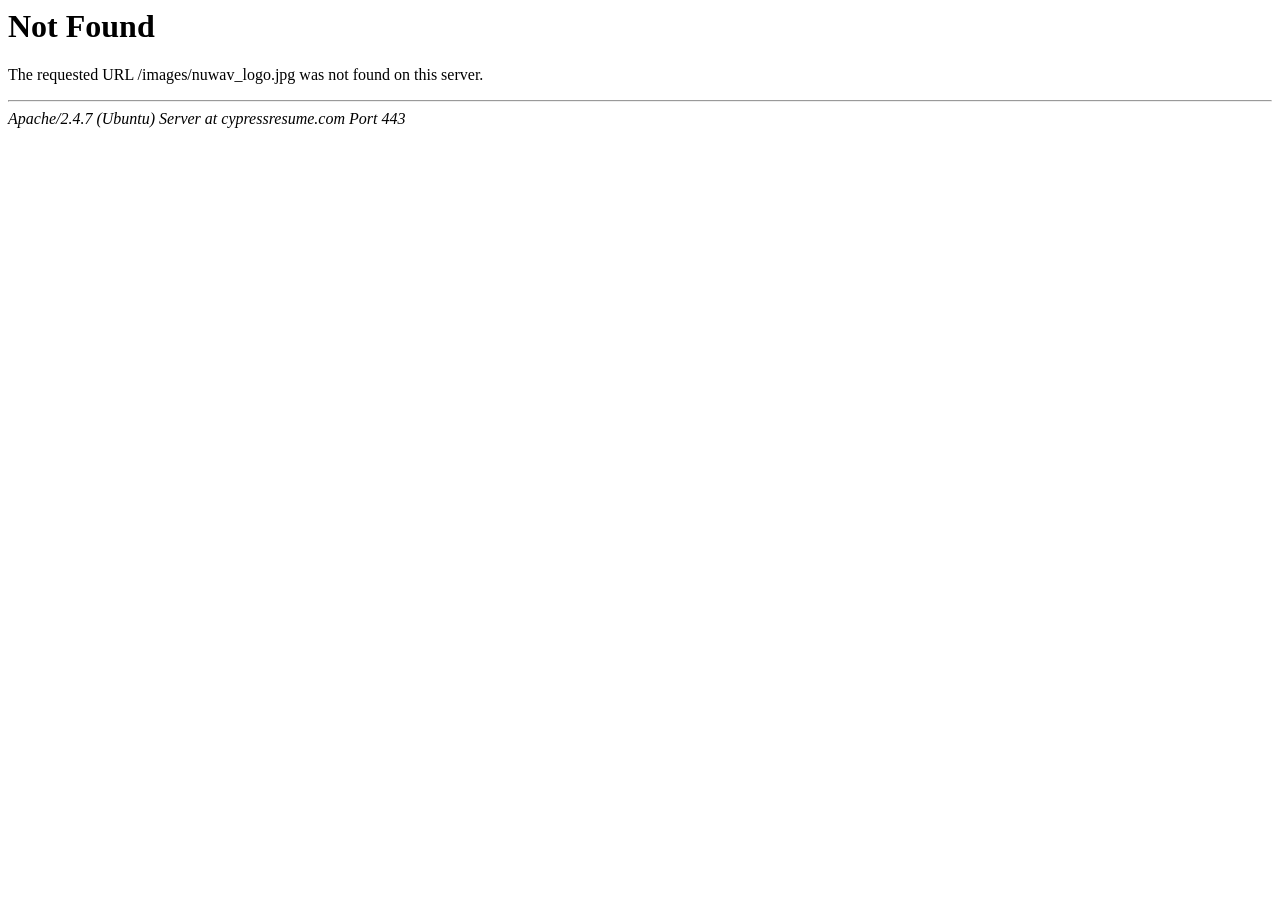
<file: images/nuwav_logo.html>
<!DOCTYPE HTML PUBLIC "-//IETF//DTD HTML 2.0//EN">
<html><head>
<title>404 Not Found</title>
</head><body>
<h1>Not Found</h1>
<p>The requested URL /images/nuwav_logo.jpg was not found on this server.</p>
<hr>
<address>Apache/2.4.7 (Ubuntu) Server at cypressresume.com Port 443</address>
</body></html>
</file>
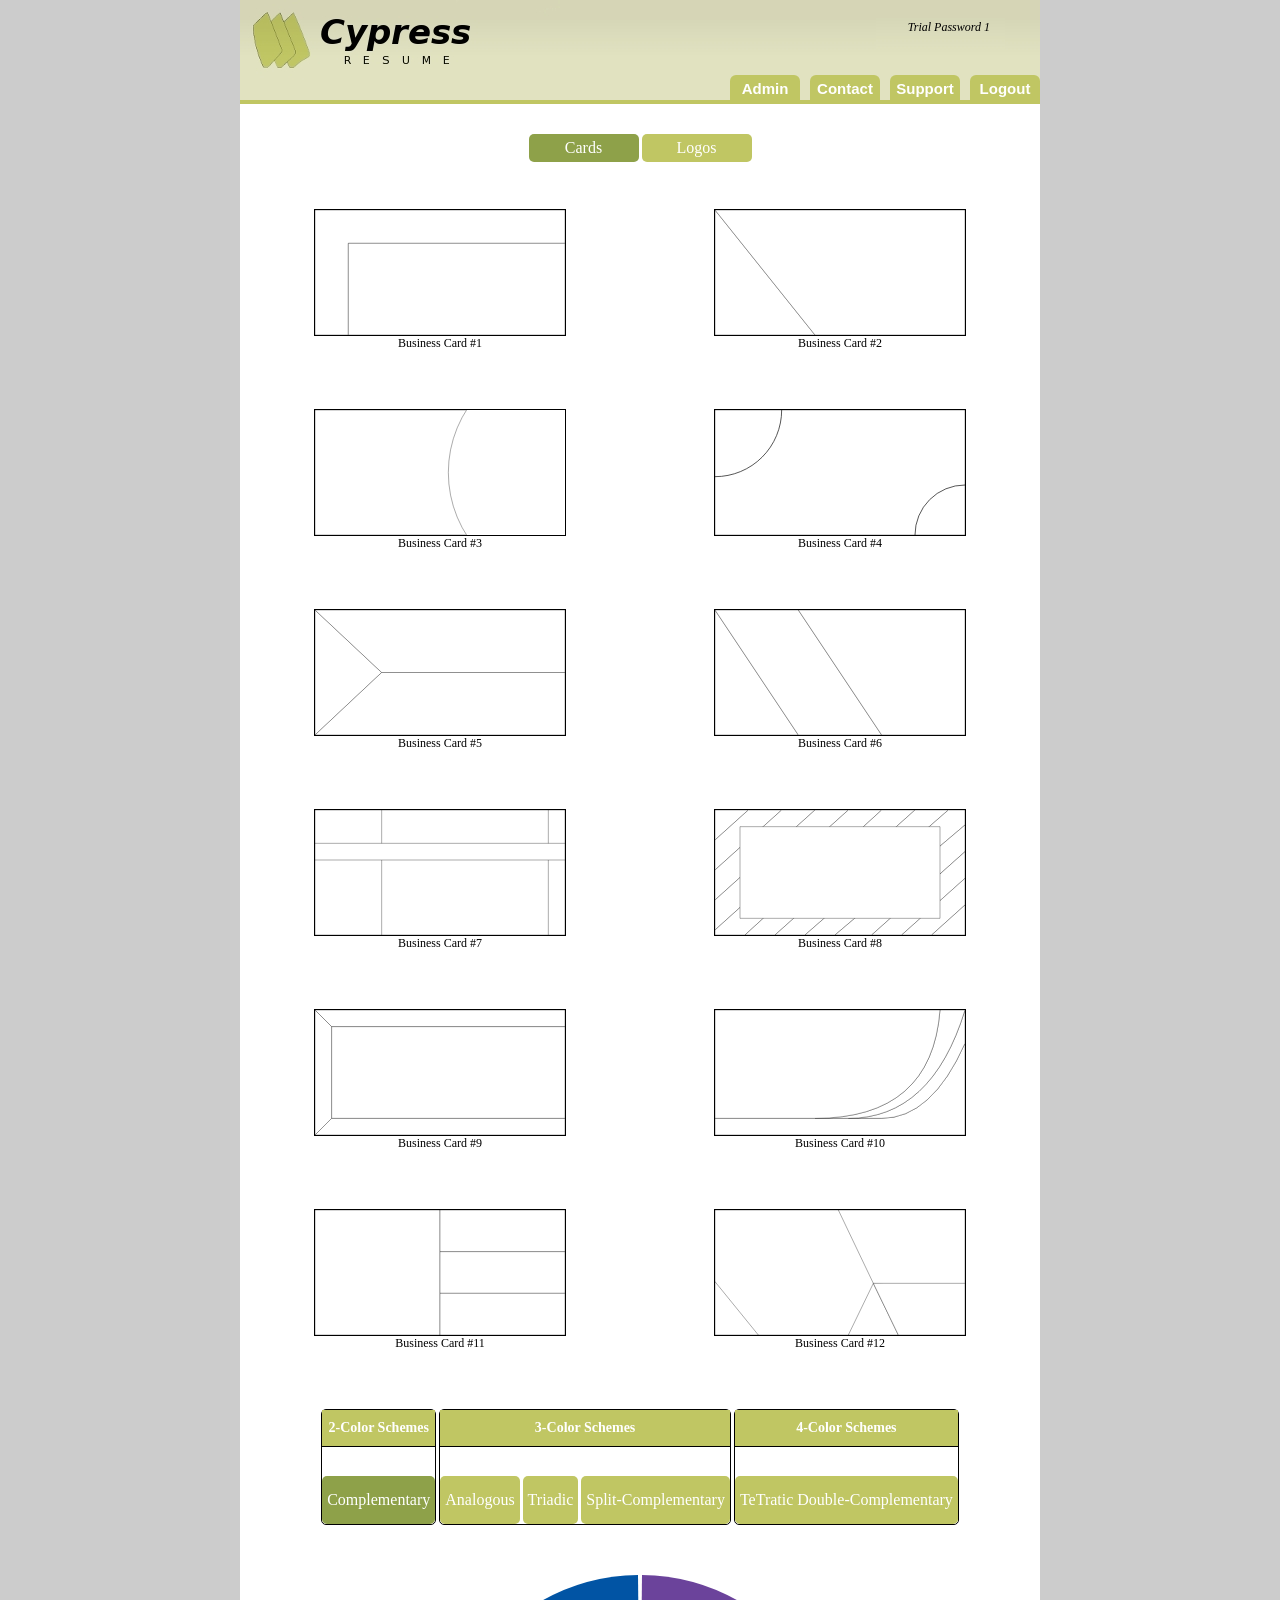
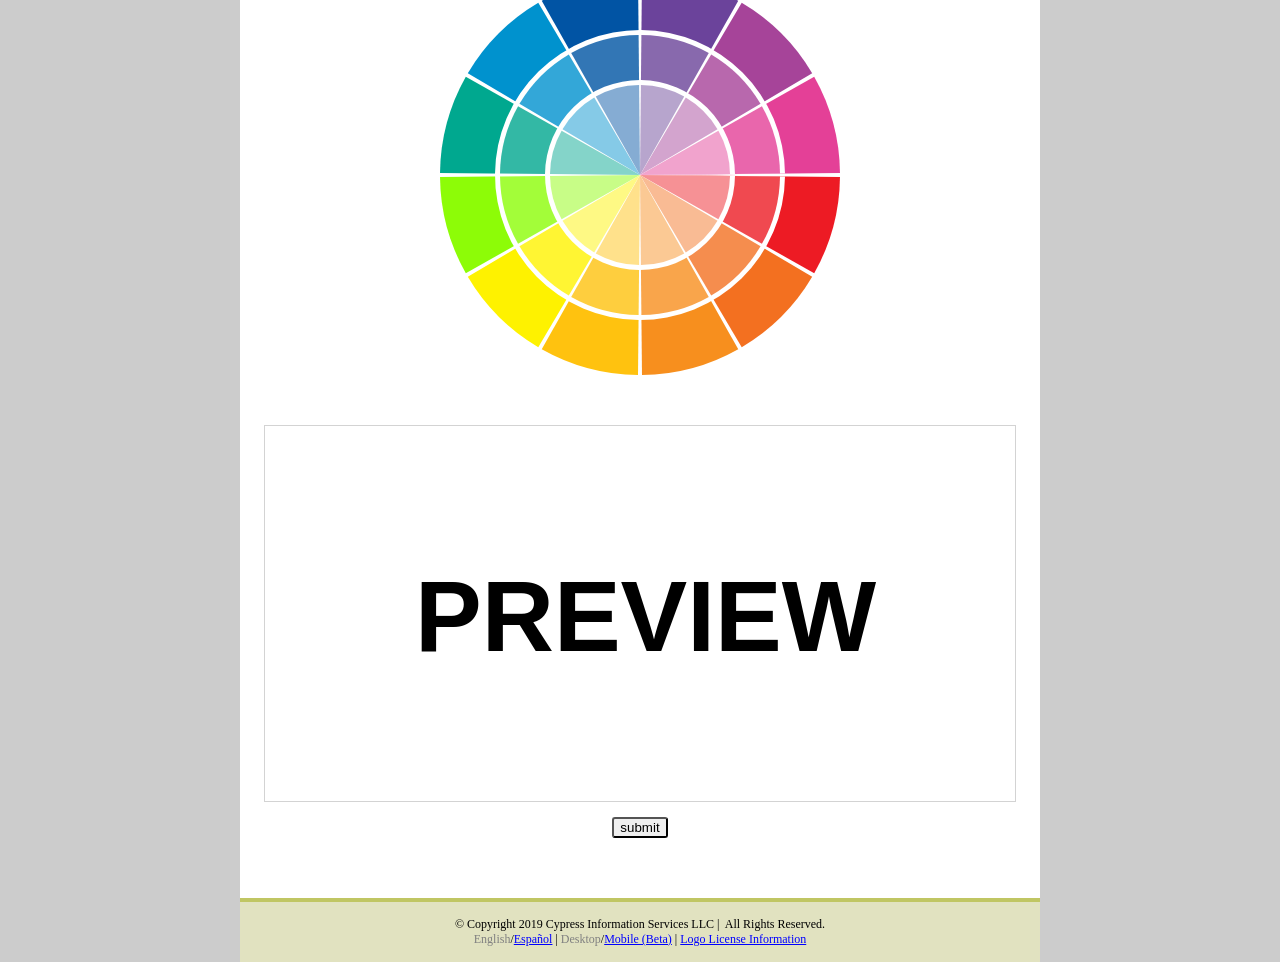
<file: login/businesscard.html>
<!DOCTYPE html PUBLIC "-//W3C//DTD HTML 4.01 Transitional//EN" "http://www.w3.org/TR/html4/loose.dtd">
<html><head>
<meta http-equiv="content-type" content="text/html; charset=windows-1252">
	<title>Cypress Resume -Trial Password 1</title>
	<meta http-equiv="X-UA-Compatible" content="IE=8">
	<link rel="shortcut icon" href="https://cypressresume.com/images/favicon.ico">	
	<link href="Cypress%20Resume%20-Trial%20Password%201_files/style.css" rel="stylesheet" type="text/css">	
	<link rel="stylesheet" type="text/css" href="Cypress%20Resume%20-Trial%20Password%201_files/stickytooltip.css">
	<link href="Cypress%20Resume%20-Trial%20Password%201_files/css.css" rel="stylesheet" type="text/css">	

	<script async="" src="Cypress%20Resume%20-Trial%20Password%201_files/analytics.js"></script><script type="text/javascript" src="Cypress%20Resume%20-Trial%20Password%201_files/jquery_002.js"></script>	
	<script type="text/javascript" src="Cypress%20Resume%20-Trial%20Password%201_files/jquery_004.js"></script>		
	<script type="text/javascript" src="Cypress%20Resume%20-Trial%20Password%201_files/animatedcollapse.js"></script>		
	<script type="text/javascript" src="Cypress%20Resume%20-Trial%20Password%201_files/animatedcollapseaddDiv.js"></script>		
	<script type="text/javascript" src="Cypress%20Resume%20-Trial%20Password%201_files/jquery_003.js"></script>		
	<script type="text/javascript" src="Cypress%20Resume%20-Trial%20Password%201_files/jquery.js"></script>		
	<script type="text/javascript" src="Cypress%20Resume%20-Trial%20Password%201_files/jscolor.js"></script>
	<script type="text/javascript" src="Cypress%20Resume%20-Trial%20Password%201_files/stickytooltip.js"></script>

	
		

	<script type="text/javascript">
		var prompt_run_once = '';
		
		$( window ).load(function() {
			
			prompt_run_once = localStorage.getItem("prompt_run_once");
			
			if (prompt_run_once == null) {
				
				var elem = document.getElementById("mobile_prompt");
				var theCSSprop = window.getComputedStyle(elem, null).getPropertyValue("display");
				
				if (theCSSprop == 'block') {
					
					$.blockUI({ 
					
						message: '<div style="text-align: center; display:block;justify-content:center; font-size: 1.4em;"><h1 style="font-family: Helvetica, Sans-serif;">It looks like you&#39;re using a mobile device</h1><br><br><a href="javascript:void(0);" onClick="document.forms.select_mode_mobile.submit();"  title="Mobile/touch version" class="document_manager_menu_button" style="width: 35%; font-size: 1.5em;"><span style="position:relative; bottom: 13px;">Use Mobile Website</span></a><br><br><div style=""><a href="javascript:void(0);" onClick="$.unblockUI();" title="Desktop version" class="document_manager_menu_button" style="width: 35%; font-size: 1.5em;"><span style="position:relative; bottom: 13px;">Use Desktop Website</span></a></div><br><br>',
						
						css: { 
							top: '0%',
							left: '0%',
							width: '100%',
							height: '100%',
							border: 'none'
						} 
							
					});  
					
				} 
			}
			
			localStorage.setItem("prompt_run_once", "1");	
								
		});	
	
	
	</script>	

	<script type="text/javascript">	
		$(document).ready(function(){
			setTimeout("MainFormBounceDirector()", 80);
		});		
		$(document).ready(function(){
			setTimeout("DoTheCheck()", 10);
		});
	$(document).ready(function(){
	setTimeout("CoverletterFormDirector()", 60);
	});
	$(document).ready(function(){
	setTimeout("SpecificStatmentCount()", 65);
	});
	$(document).ready(function(){
	setTimeout("MinMaxStatements()", 65);
	});
	$(document).ready(function(){
	setTimeout("MinMaxDivStatements()", 65);
	});
	$(document).ready(function(){
	setTimeout("MinMaxAbilities()", 65);
	});	
	$(document).ready(function(){
	setTimeout("MinMaxTech()", 65);
	});		
	$(document).ready(function(){
	setTimeout("TechStatmentCount()", 70);
	});
	$(document).ready(function(){
	setTimeout("AbilityStatmentCount()", 72);
	});		
	$(document).ready(function(){
	animatedcollapse.hide('hidejobs');
	});		
	$(document).ready(function(){
	animatedcollapse.hide('hidecollege');
	});	
	$(document).ready(function(){
	animatedcollapse.hide('additionalsections');
	});	
																		
	
	     function PleaseWait(Input) {
		  
			if (Input == 1) {
				$.blockUI({ message: '<h1><img src="/images/loading.gif" /> Proceeding to Step 2...</h1>' });
			} else if (Input == 2){
				$.blockUI({ message: '<h1><img src="/images/loading.gif" /> Proceeding to Step 3...</h1>' });
			} else if (Input == 3){
				$.blockUI({ message: '<h1><img src="/images/loading.gif" /> Creating Your Resume...</h1>' });
			} else if (Input == 4){
				$.blockUI({ message: '<h1><img src="/images/loading.gif" /> Creating Your References Sheet...</h1>' });
			} else if (Input == 5){
				$.blockUI({ message: '<h1><img src="/images/loading.gif" /> Searching...</h1>' });
			} else if (Input == 6){
				$.blockUI({ message: '<h1><img src="/images/loading.gif" /> Going Back to Step 1...</h1>' });	
			} else if (Input == 7){
				$.blockUI({ message: '<h1><img src="/images/loading.gif" /> Going Back to Step 2...</h1>' });	
			} else if (Input == 8){
				$.blockUI({ message: '<h1><img src="/images/loading.gif" /> Going Back to Step 3...</h1>' });	
			} else if (Input == 9){
				$.blockUI({ message: '<h1><img src="/images/loading.gif" /> Going to Home Page...</h1>' });
			} else if (Input == 10){
				$.blockUI({ message: '<h1><img src="/images/loading.gif" /> Going to Document Manager...</h1>' });
			} else if (Input == 11){
				$.blockUI({ message: '<h1><img src="/images/loading.gif" /> Clearing Form...</h1>' });
			} else if (Input == 12){
				$.blockUI({ message: '<h1><img src="/images/loading.gif" /> Creating Your Cover Letter...</h1>' });			
			} else {
				$.blockUI({ message: '<h1><img src="/images/loading.gif" /> Loading...</h1>' });
			}

			

			

			
			


        }
		
		function Popup(url) {
			
			newwindow=window.open(url);
			if (window.focus) {newwindow.focus()}
			return false;

		}
	</script>	
</head>	
	
						
		<body style="padding: 0; margin:0px;" align="center" vlink="black" link="black" bgcolor="#cccccc" alink="black"
		onload="document.querySelector('#button_templates > input').checked = true;
				swapSpace('cards'); markSelectedSwapButton('button_templates');
				document.querySelector('#colorSchemesLabel1 > input').checked = true;
				markSelectedColorScheme('colorSchemesLabel1');">
		
		<!--[if IE 6]>
		<script type="text/javascript">
		alert('Internet Explorer version 6 is not supported, please update your browser. =/');
		</script>
		<![endif]-->

			<div align="center">
			
				<div class="header" id="banner" style="background-image: url('banner.jpg'); width: 800px; height:100px; position:relative; margin-top: 0;" align="right">
				
						<meta name="viewport" content="width=device-width,initial-scale=1.0">
						<div id="institutionname" style="position:relative; right: 50px; top: 20px;"><i><span class="menutext">Trial Password 1</span></i></div>
							
							<style type="text/css">							
								#AdminButton:hover img {box-shadow: 0px -2px 12px #888;}
								#ContactButton:hover img {box-shadow: 0px -2px 12px #888;}
								#AboutButton:hover img {box-shadow: 0px -2px 12px #888;}
								#SupportButton:hover img {box-shadow: 0px -2px 12px #888;}
								#LogoutButton:hover img {box-shadow: 0px -2px 12px #888;}
								
								.parent_cards {
									position: relative;
									top: 0;
									left: 0;
								}
								
								.parent_logos {
									position: relative;
									top: 0;
									left: 0;
									display: none;
								}
								
								
								
								
								.bufferbar{
									height:30px;
								}
								
								#colorSchemes input[type="radio"] {
									opacity: 0;
									position: fixed;
									width: 0;
								}
								
								#colorSchemes label {
									display: inline-block;
									background-color: #c0c663;
									padding: 15px 5px 15px 5px;
									border-radius: 5px;
									font-family: verdana;
									font-size: 16px;
									color: #ffffff;
									cursor: pointer;
								}

								#colorSchemes label:hover {
									background-color: #8ea149;
								}
								
								.colorSchemeBox {
									display: inline-block;
									border: 1px solid #000000;
									border-radius: 5px 5px 5px 5px;
								}
								
								.colorSchemeBox p {
									border-bottom: 1px solid #000000;
									background-color: #c0c663;
									margin-top: 0px;
									padding-top: 10px;
									padding-bottom: 10px;
									font-family: verdana;
									font-size: 14px;
									font-weight: bold;
									color: #ffffff;
								}

								
								
								
								#swapspacecontainer {
									height: 40px;
									margin-bottom: 5px;
								}
								
								#swapspacecontainer input[type="radio"] {
									opacity: 0;
									position: fixed;
									width: 0;
								}
								
								#swapspacecontainer label {
									width: 100px;
									display: inline-block;
									background-color: #c0c663;
									padding: 5px 5px 5px 5px;
									border-radius: 5px;
									font-family: verdana;
									font-size: 16px;
									text-align: center;
									color: #ffffff;
									cursor: pointer;
								}

								#swapspacecontainer label:hover {
									background-color: #8ea149;
								}
								
								

								
								.column_cards {
									float: left;
									width:50%;
									height:200px;
								}
								
								.column_cards input[type="radio"] {
									opacity: 0;
									position: fixed;
									width: 0;
								}
								
								.column_cards input[type=radio] + img {
									cursor: pointer;
								}

								.column_cards img:hover {
									border: 5px solid #000000;
								}
								
								
								.column_logos {
									float: left;
									width:25%;
									height: 200px;
									padding-top: 5px;
									margin: auto;
								}
								
								.column_logos input[type="radio"] {
									opacity: 0;
									position: fixed;
									width: 0;
								}
								
								.column_logos input[type=radio] + img {
									cursor: pointer;
								}

								.column_logos img:hover {
									border: 5px solid #000000;
								}
								
								welcomesection{
									height: 300px;
									width: 100px;
								}
								
								.body_nav_buttons{
									border:none;
									color:#FFFFFF;
									font-size:15px;
									background-color:#c0c663;
									/*vertical-align: middle;*/
									border-top-right-radius:6px;
									border-top-left-radius:6px;
									display:block;
									width:70px;
									height: 25px;
									display:inline-block;
									text-align:center;
									font-family: helvetica, sans-serif;
									font-weight:600;
									font:600;
									text-decoration:none;
								}
										
								.body_nav_buttons:hover{
									
									color:white;
									text-decoration:none;
									border-top-right-radius:6px;
									border-top-left-radius:6px;
									background-color:#b1c763;
									text-decoration:none;
								}	


								.box_button {
									border:none;
									color:#FFFFFF;
									font-size:15px;
									padding:6px 8px;
									background-color:#c0c663;
									-webkit-border-radius:30px;
									-moz-border-radius:30px;
									-ms-border-radius:30px;
									border-radius:30px;
									max-width:136px;
									width: 100%;
									display:inline-block;
									text-align:center;
									font-family: helvetica, sans-serif;
									font-weight:600;
									font:600;
									text-decoration:none;
									position: relative;
									top: 10px;	

								}

								.box_button:hover {
									border:none;
									color:white;
									text-decoration:none;
									-webkit-border-radius:30px;
									-moz-border-radius:30px;
									-ms-border-radius:30px;
									border-radius:30px;
									background-color:#b1c763;
									text-decoration:none;
								}


								.go_button {
									border:none;
									color:#FFFFFF;
									font-size:15px;
									padding:10px 12px;
									background-color:#c0c663;
									-webkit-border-radius:30px;
									-moz-border-radius:30px;
									-ms-border-radius:30px;
									border-radius:30px;
									max-width:186px;
									width: 40%;
									display:inline-block;
									text-align:center;
									font-family: helvetica, sans-serif;
									font-weight:600;
									font:600;
									text-decoration:none;
									position: relative;
									top: 10px;
									
								}

								.go_button:hover {
									border:none;
									color:white;
									text-decoration:none;
									-webkit-border-radius:30px;
									-moz-border-radius:30px;
									-ms-border-radius:30px;
									border-radius:30px;
									background-color:#b1c763;
									text-decoration:none;
								}

								.static_menu_button {
									
									border:none;
									color:#FFFFFF;
									font-size:15px;
									padding:10px 12px;
									background-color:#c0c663;
									-webkit-border-radius:30px;
									-moz-border-radius:30px;
									-ms-border-radius:30px;
									border-radius:30px;
									max-width:186px;
									width: 65%;
									display:inline-block;
									text-align:center;
									font-family: helvetica, sans-serif;
									font-weight:600;
									font:600;
									text-decoration:none;
									position: relative;
									height: 2%;
									margin-top: 1%;
									vertical-align: middle;
									
								}

								.static_menu_button:hover {
									border:none;
									color:white;
									text-decoration:none;
									-webkit-border-radius:30px;
									-moz-border-radius:30px;
									-ms-border-radius:30px;
									border-radius:30px;
									background-color:#b1c763;
									text-decoration:none;
								}

								
								.document_manager_menu_button {
									border:none;
									color:#FFFFFF;
									font-size:15px;
									padding:10px 12px;
									background-color:#c0c663;
									-webkit-border-radius:20px;
									-moz-border-radius:20px;
									-ms-border-radius:20px;
									border-radius:20px;
									display:inline-block;
									text-align:center;
									font-family: helvetica, sans-serif;
									font-weight:600;
									font:600;
									text-decoration:none;
									position: relative;
									height: 1px;
									
								}

								.document_manager_menu_button:hover {
									border:none;
									color:white;
									text-decoration:none;
									-webkit-border-radius:30px;
									-moz-border-radius:30px;
									-ms-border-radius:30px;
									border-radius:30px;
									background-color:#b1c763;
									text-decoration:none;
								}	
								
								@media only screen and (max-width: 900px) {
									.test{
										 width:300px;
										 height:50px;
									}
									.main{
										width:900px;
									}
									#banner{
										padding:0 50px;
										background-size: cover;
									}
									#button_templates{
										width:400px;
										height:40px;
										line-height:40px;
									}
									
									#button_logos{
										width:400px;
										height:40px;
										line-height:40px;
									}
									
									#footer{
										width:900px;
									}
								}
								
								
					





	
							</style>	
							
							
							
							<a href="https://cypressresume.com/admin/" onclick="popup = window.open('admin/', 'NavBarPopupPage1', 'height=700,width=820,scrollbars=yes,resizable=yes'); return false" target="_blank" style="position: absolute; bottom: 0px; right:240px;">
								<span class="body_nav_buttons"><span style="position:relative; top: 5px;">Admin</span></span>
							</a>
							<a href="https://cypressresume.com/contact/" onclick="popup = window.open('contact/', 'NavBarPopupPage2', 'height=550,width=810,scrollbars=yes,resizable=yes'); return false" target="_blank" style="position: absolute; bottom: 0px; right:160px;">	
								<span class="body_nav_buttons"><span style="position:relative; top: 5px;">Contact</span></span>
							</a>
							<a href="https://cypressresume.com/support/" onclick="popup = window.open('support/', 'NavBarPopupPage4', 'height=550,width=810,scrollbars=yes,resizable=yes'); return false" target="_blank" style="position: absolute; bottom: 0px; right:80px;">	
								<span class="body_nav_buttons"><span style="position:relative; top: 5px;">Support</span></span>
							</a>
							<a href="https://cypressresume.com/index.php?logout=1" title="Click here to logout" style="position: absolute; bottom: 0px; right:0px;">		
								<span class="body_nav_buttons"><span style="position:relative; top: 5px;">Logout</span></span>
							</a>	
				
				</div>

				<form name="logout" id="logout" action="../index.php" method="post"><input type="hidden" name="logoutyes" id="logoutyes" value="1"></form>
									<form id="breadcrumbsstartover" name="breadcrumbsstartover" action="../index.php" method="post">
										<input type="hidden" name="startover" value="1">										
									</form>
									<form id="breadcrumbsstyle" name="breadcrumbsstyle" action="../index.php" method="post">
										<input type="hidden" name="breadcrumbsstyle" value="1">										
									</form>									
									<form id="breadcrumbsstep0" name="breadcrumbsstep0" action="../index.php" method="post">
										<input type="hidden" name="startover" value="1">										
									</form>
									<form id="breadcrumbsstep1" name="breadcrumbsstep1" action="../index.php" method="post">
										<input type="hidden" name="step1" value="1">
									</form>
									<form id="breadcrumbsstep2" name="breadcrumbsstep2" action="../index.php" method="post">
										<input type="hidden" name="step2" value="1">
									</form>
									<form id="breadcrumbsedit" name="breadcrumbsedit" action="../index.php" method="post">
										<input type="hidden" name="breadcrumbsedit" value="1">										
									</form>
									<form id="GoToDocManager" name="GoToDocManager" action="../index.php" method="post">
										<input type="hidden" name="GoToDocManager" value="1">										
									</form>



				

				<div class="main">
		
					<div id="welcome_container" style="position:relative; min-height: 1600px;" align="center">
						
						<div class="bufferbar"></div>
						
						<!-- SWAP SPACE SECTIONS -->
						<div id="swapspacecontainer">
							<label id="button_templates">
								<input type="radio" name="templates_logos" checked
								onclick="swapSpace('cards'); markSelectedSwapButton('button_templates');">Cards
							</label>
							
							<label id="button_logos">
								<input type="radio" name="templates_logos"
								onclick="swapSpace('logos'); markSelectedSwapButton('button_logos');">Logos
							</label>
						</div>
						
						<div class="bufferbar"></div>
						
						<!--- BUSINESS CARD TEMPLATES---->
						<div class="parent_cards">

							<div class="column_cards">
								<label for="businesscard1">
									<input type="radio" name="cards" value="1">
									<img src="./businesscard01.svg"  alt="business card #1" width="250" height="125" border="1"
									onclick="objectEdit('./businesscard01.svg'); markSelectedCardTemplate('businesscard1');">
									<br>Business Card #1
								</label>
							</div>
							
							<div class="column_cards">
								<label for="businesscard2">
									<input type="radio" name="cards" value="2">
									<img src="./businesscard02.svg"  alt="business card #2" width="250" height="125" border="1"
									onclick="objectEdit('./businesscard02.svg'); markSelectedCardTemplate('businesscard2');">
									<br>Business Card #2
								</label>
							</div>
							<br>
							
							<div class="column_cards">
								<label for="businesscard3">
									<input type="radio" name="cards" value="3">
									<img src="./businesscard03.svg"  alt="business card #3" width="250" height="125" border="1"
									onclick="objectEdit('./businesscard03.svg'); markSelectedCardTemplate('businesscard3');">
									<br>Business Card #3
								</label>
							</div>
							
							<div class="column_cards">
								<label for="businesscard4">
									<input type="radio" name="cards" value="4">
									<img src="./businesscard04.svg"  alt="business card #4" width="250" height="125" border="1"
									onclick="objectEdit('./businesscard04.svg'); markSelectedCardTemplate('businesscard4');">
									<br>Business Card #4
								</label>
							</div>
							<br>
							
							<div class="column_cards">
								<label for="businesscard5">
									<input type="radio" name="cards" value="5">
									<img src="./businesscard05.svg"  alt="business card #5" width="250" height="125" border="1"
									onclick="objectEdit('./businesscard05.svg'); markSelectedCardTemplate('businesscard5');">
									<br>Business Card #5
								</label>
							</div>
							
							<div class="column_cards">
								<label for="businesscard6">
									<input type="radio" name="cards" value="6">
									<img src="./businesscard06.svg"  alt="business card #6" width="250" height="125" border="1"
									onclick="objectEdit('./businesscard06.svg'); markSelectedCardTemplate('businesscard6');">
									<br>Business Card #6
								</label>
							</div>
							<br>
							
							<div class="column_cards">
								<label for="businesscard7">
									<input type="radio" name="cards" value="7">
									<img src="./businesscard07.svg"  alt="business card #7" width="250" height="125" border="1"
									onclick="objectEdit('./businesscard07.svg'); markSelectedCardTemplate('businesscard7');">
									<br>Business Card #7
								</label>
							</div>
							
							<div class="column_cards">
								<label for="businesscard8">
									<input type="radio" name="cards" value="8">
									<img src="./businesscard08.svg"  alt="business card #8" width="250" height="125" border="1"
									onclick="objectEdit('./businesscard08.svg'); markSelectedCardTemplate('businesscard8');">
									<br>Business Card #8
								</label>
							</div>
							<br>
							
							<div class="column_cards">
								<label for="businesscard9">
									<input type="radio" name="cards" value="9">
									<img src="./businesscard09.svg"  alt="business card #9" width="250" height="125" border="1"
									onclick="objectEdit('./businesscard09.svg'); markSelectedCardTemplate('businesscard9');">
									<br>Business Card #9
								</label>
							</div>
							
							<div class="column_cards">
								<label for="businesscard10">
									<input type="radio" name="cards" value="10">
									<img src="./businesscard10.svg"  alt="business card #10" width="250" height="125" border="1"
									onclick="objectEdit('./businesscard10.svg'); markSelectedCardTemplate('businesscard10');">
									<br>Business Card #10
								</label>
							</div>
							<br>

							<div class="column_cards">
								<label for="businesscard11">
									<input type="radio" name="cards" value="11">
									<img src="./businesscard11.svg"  alt="business card #11" width="250" height="125" border="1"
									onclick="objectEdit('./businesscard11.svg'); markSelectedCardTemplate('businesscard11');">
									<br>Business Card #11
								</label>
							</div>
							
							<div class="column_cards">
								<label for="businesscard12">
									<input type="radio" name="cards" value="12">
									<img src="./businesscard12.svg"  alt="business card #12" width="250" height="125" border="1"
									onclick="objectEdit('./businesscard12.svg'); markSelectedCardTemplate('businesscard12');">
									<br>Business Card #12
								</label>
							</div>
						</div>
						
						
						<!--- LOGOS ---->
						<div class="parent_logos">

							<div class="column_logos">
								<label for="logo0">
									<input type="radio" name="logos" value="0" checked>
									<img src="./logo00.png"  alt="No Logo" width="150" height="150" border="1"
									onclick="applySVGLogo('./logo00.png'); markSelectedLogo('logo0');">
									<br>No Logo
								</label>
							</div>
							
							<div class="column_logos">
								<label for="logo1">
									<input type="radio" name="logos" value="1">
									<img src="./logo01.png"  alt="Logo 1" width="150" height="150" border="1"
									onclick="applySVGLogo('./logo01.png'); markSelectedLogo('logo1');">
									<br>Logo #1
								</label>
							</div>
							
							<div class="column_logos">
								<label for="logo2">
									<input type="radio" name="logos" value="2">
									<img src="./logo02.png"  alt="Logo 2" width="150" height="150" border="1"
									onclick="applySVGLogo('./logo02.png'); markSelectedLogo('logo2');">
									<br>Logo #2
								</label>
							</div>
							
							<div class="column_logos">
								<label for="logo3">
									<input type="radio" name="logos" value="3">
									<img src="./logo03.png"  alt="Logo 3" width="150" height="150" border="1"
									onclick="applySVGLogo('./logo03.png'); markSelectedLogo('logo3');">
									<br>Logo #3
								</label>
							</div>
							<br>
							
							<div class="column_logos">
								<label for="logo4">
									<input type="radio" name="logos" value="4">
									<img src="./logo04.png"  alt="Logo 4" width="150" height="150" border="1"
									onclick="applySVGLogo('./logo04.png'); markSelectedLogo('logo4');">
									<br>Logo #4
								</label>
							</div>
							
							<div class="column_logos">
								<label for="logo5">
									<input type="radio" name="logos" value="5">
									<img src="./logo05.png"  alt="Logo 5" width="150" height="150" border="1"
									onclick="applySVGLogo('./logo05.png'); markSelectedLogo('logo5');">
									<br>Logo #5
								</label>
							</div>
							
							<div class="column_logos">
								<label for="logo6">
									<input type="radio" name="logos" value="6">
									<img src="./logo06.png"  alt="Logo 6" width="150" height="150" border="1"
									onclick="applySVGLogo('./logo06.png'); markSelectedLogo('logo6');">
									<br>Logo #6
								</label>
							</div>
							
							<div class="column_logos">
								<label for="logo7">
									<input type="radio" name="logos" value="7">
									<img src="./logo07.png"  alt="Logo 7" width="150" height="150" border="1"
									onclick="applySVGLogo('./logo07.png'); markSelectedLogo('logo7');">
									<br>Logo #7
								</label>
							</div>
							<br>
							
							<div class="column_logos">
								<label for="logo8">
									<input type="radio" name="logos" value="8">
									<img src="./logo08.png"  alt="Logo 8" width="150" height="150" border="1"
									onclick="applySVGLogo('./logo08.png'); markSelectedLogo('logo8');">
									<br>Logo #8
								</label>
							</div>
							
							<div class="column_logos">
								<label for="logo9">
									<input type="radio" name="logos" value="9">
									<img src="./logo09.png"  alt="Logo 9" width="150" height="150" border="1"
									onclick="applySVGLogo('./logo09.png'); markSelectedLogo('logo9');">
									<br>Logo #9
								</label>
							</div>
							
							<div class="column_logos">
								<label for="logo10">
									<input type="radio" name="logos" value="10">
									<img src="./logo10.png"  alt="Logo 10" width="150" height="150" border="1"
									onclick="applySVGLogo('./logo10.png'); markSelectedLogo('logo10');">
									<br>Logo #10
								</label>
							</div>
							
							<div class="column_logos">
								<label for="logo11">
									<input type="radio" name="logos" value="11">
									<img src="./logo11.png"  alt="Logo 11" width="150" height="150" border="1"
									onclick="applySVGLogo('./logo11.png'); markSelectedLogo('logo11');">
									<br>Logo #11
								</label>
							</div>
							<br>
							
							<div class="column_logos">
								<label for="logo12">
									<input type="radio" name="logos" value="12">
									<img src="./logo12.png"  alt="Logo 12" width="150" height="150" border="1"
									onclick="applySVGLogo('./logo12.png'); markSelectedLogo('logo12');">
									<br>Logo #12
								</label>
							</div>
							
							<div class="column_logos">
								<label for="logo13">
									<input type="radio" name="logos" value="13">
									<img src="./logo13.png"  alt="Logo 13" width="150" height="150" border="1"
									onclick="applySVGLogo('./logo13.png'); markSelectedLogo('logo13');">
									<br>Logo #13
								</label>
							</div>
							
							<div class="column_logos">
								<label for="logo14">
									<input type="radio" name="logos" value="14">
									<img src="./logo14.png"  alt="Logo 14" width="150" height="150" border="1"
									onclick="applySVGLogo('./logo14.png'); markSelectedLogo('logo14');">
									<br>Logo #14
								</label>
							</div>
							
							<div class="column_logos">
								<label for="logo15">
									<input type="radio" name="logos" value="15">
									<img src="./logo15.png"  alt="Logo 15" width="150" height="150" border="1"
									onclick="applySVGLogo('./logo15.png'); markSelectedLogo('logo15');">
									<br>Logo #15
								</label>
							</div>
							<br>
							
							<div class="column_logos">
								<label for="logo16">
									<input type="radio" name="logos" value="16">
									<img src="./logo16.png"  alt="Logo 16" width="150" height="150" border="1"
									onclick="applySVGLogo('./logo16.png'); markSelectedLogo('logo16');">
									<br>Logo #16
								</label>
							</div>
							
							<div class="column_logos">
								<label for="logo17">
									<input type="radio" name="logos" value="17">
									<img src="./logo17.png"  alt="Logo 17" width="150" height="150" border="1"
									onclick="applySVGLogo('./logo17.png'); markSelectedLogo('logo17');">
									<br>Logo #17
								</label>
							</div>
							
							<div class="column_logos">
								<label for="logo18">
									<input type="radio" name="logos" value="18">
									<img src="./logo18.png"  alt="Logo 18" width="150" height="150" border="1"
									onclick="applySVGLogo('./logo18.png'); markSelectedLogo('logo18');">
									<br>Logo #18
								</label>
							</div>
							
							<div class="column_logos">
								<label for="logo19">
									<input type="radio" name="logos" value="19">
									<img src="./logo19.png"  alt="Logo 19" width="150" height="150" border="1"
									onclick="applySVGLogo('./logo19.png'); markSelectedLogo('logo19');">
									<br>Logo #19
								</label>
							</div>
							<br>
							
							<div class="column_logos">
								<label for="logo20">
									<input type="radio" name="logos" value="20">
									<img src="./logo20.png"  alt="Logo 20" width="150" height="150" border="1"
									onclick="applySVGLogo('./logo20.png'); markSelectedLogo('logo20');">
									<br>Logo #20
								</label>
							</div>
							
							<div class="column_logos">
								<label for="logo21">
									<input type="radio" name="logos" value="21">
									<img src="./logo21.png"  alt="Logo 21" width="150" height="150" border="1"
									onclick="applySVGLogo('./logo21.png'); markSelectedLogo('logo21');">
									<br>Logo #21
								</label>
							</div>
							
							<div class="column_logos">
								<label for="logo22">
									<input type="radio" name="logos" value="22">
									<img src="./logo22.png"  alt="Logo 22" width="150" height="150" border="1"
									onclick="applySVGLogo('./logo22.png'); markSelectedLogo('logo22');">
									<br>Logo #22
								</label>
							</div>
							
							<div class="column_logos">
								<label for="logo23">
									<input type="radio" name="logos" value="23">
									<img src="./logo23.png"  alt="Logo 23" width="150" height="150" border="1"
									onclick="applySVGLogo('./logo23.png'); markSelectedLogo('logo23');">
									<br>Logo #23
								</label>
							</div>
							<br>
						</div>
								
						<div class="bufferbar"></div>	
						<div class="bufferbar"></div>
						
						
						<!--- COLOR WHEEL SELECTION SECTIONS	SX AW --->	
						<form id="colorSchemes">
							
							<div class="colorSchemeBox">
								<p align=center;>2-Color Schemes</p><br>
								<label id="colorSchemesLabel1">
									<input type="radio" name="colorCombo" id="Complementary" checked
									onclick="markSelectedColorScheme('colorSchemesLabel1');">Complementary
								</label>
							</div>
							
							<div class="colorSchemeBox">
								<p align=center;>3-Color Schemes</p><br>
								<label id="colorSchemesLabel2">
									<input type="radio" name="colorCombo" id="Analogous"
									onclick="markSelectedColorScheme('colorSchemesLabel2');">Analogous
								</label>
							
								<label id="colorSchemesLabel3">
									<input type="radio" name="colorCombo" id="Triadic"
									onclick="markSelectedColorScheme('colorSchemesLabel3');">Triadic
								</label>
								
								<label id="colorSchemesLabel4">
									<input type="radio" name="colorCombo" id="SplitComplementary"
									onclick="markSelectedColorScheme('colorSchemesLabel4');">Split-Complementary
								</label>
							</div>
							
							<div class="colorSchemeBox">
								<p align=center;>4-Color Schemes</p><br>
								<label id="colorSchemesLabel5">
									<input type="radio" name="colorCombo" id="TeTratic"
									onclick="markSelectedColorScheme('colorSchemesLabel5');">TeTratic Double-Complementary
								</label>
							</div>
						</form>
						
						<canvas id="colorWheelCanvas" width="500" height="500"></canvas>
						
						
						<!--- COLOR WHEEL SCRIPT SX--->
						<script src="ColorWheel.js" type="application/javascript"></script>
						<script src="colorDrawing.js" type="application/javascript"></script>
						
						<!-- END OF COLOR WHEEL SECTIONS -->
						
						
						<p id="colorholder" style="display: none;"></p>

						<!--- OBJECT EDIT SCRIPT --->
						<script src="objectEdit.js" type="application/javascript"></script>

						<!--- SELECTION MARKING SCRIPT --->
						<script src="selection.js" type="application/javascript"></script>
						
						<!--- SAVE SCRIPT AW --->
						<script src="saveLoad.js" type="application/javascript"></script>
						
						<!--BUSINESS CARD LIVE PREVIEW SX-->
						
						<div id="cardwindow" style="width: 750px; height: 375px; position: relative;
							margin-left: auto; margin-right: auto; border: 1px solid #d3d3d3;">
							<object id="cardwindowimg" class="svgClass" type="image/svg+xml" data="./preview.svg"></object>
						</div>
						<br>
					
							<input class="test" id="nextpage" type="submit" value="submit" onclick="checkForCompletion();" /> <!-- onclick="saveData();" -->	
						
						<p id="cardCheck" style="display: none; position: absolute;">0</p>
						<p id="logoCheck" style="display: none; position: absolute;">0</p>
						<p id="colorSchemeCheck" style="display: none; position: absolute;">0</p>
						<p id="colorSetCheck" style="display: none; position: absolute;">0</p>


					<!--Needed to push Footer down to bottom of page-->		
					<div class="bufferbar"></div>
					<div class="bufferbar"></div>
				
					
					<div id="footer">
						<br>
						<div align="center" >
						
							<span>&#169; Copyright 2019 Cypress Information Services LLC&nbsp;|&nbsp; All Rights Reserved.</span><br>
								<span>
									<a style="color:grey;">English</a>/<a href="javascript:void(0);" onclick="document.forms.langselectspanish.submit();" style="color:blue; text-decoration:underline;">Espa&#241;ol</a>
								</span>
								<span style="font-weight:heavy;">|</span>
								<span>
									<a style="color:grey;">Desktop</a>/<a href="javascript:void(0);" onclick="document.forms.select_mode_mobile.submit();" style="color:blue; text-decoration:underline;">Mobile (Beta)</a>
								</span>	
								<span style="font-weight:heavy;">|</span>
								<span>
									<a href="https://creativecommons.org/licenses/by-sa/3.0/" style="color:blue; text-decoration:underline;">Logo License Information</a>
								</span>	
							<form name="langselectspanish" action="../index.php" method="post"><input type="hidden" name="lang" id="lang" value="spanish"></form>
							<form name="langselectenglish" action="../index.php" method="post"><input type="hidden" name="lang" id="lang" value="english"></form>							
							<form name="select_mode_mobile" action="../index.php" method="post"><input type="hidden" name="mode" id="mode" value="mobile"></form>							
							<form name="select_mode_desktop" action="../index.php" method="post"><input type="hidden" name="mode" id="mode" value="desktop"></form>							
					
						</div>
						<br>	
					</div>	
				<!--close div align center-->	
				</div>

				
				<script>
				  (function(i,s,o,g,r,a,m){i['GoogleAnalyticsObject']=r;i[r]=i[r]||function(){
				  (i[r].q=i[r].q||[]).push(arguments)},i[r].l=1*new Date();a=s.createElement(o),
				  m=s.getElementsByTagName(o)[0];a.async=1;a.src=g;m.parentNode.insertBefore(a,m)
				  })(window,document,'script','https://www.google-analytics.com/analytics.js','ga');

				  ga('create', 'UA-77934802-1', 'auto');
				  ga('send', 'pageview');

				</script>			
				
				
				
</body>
</html>
</file>
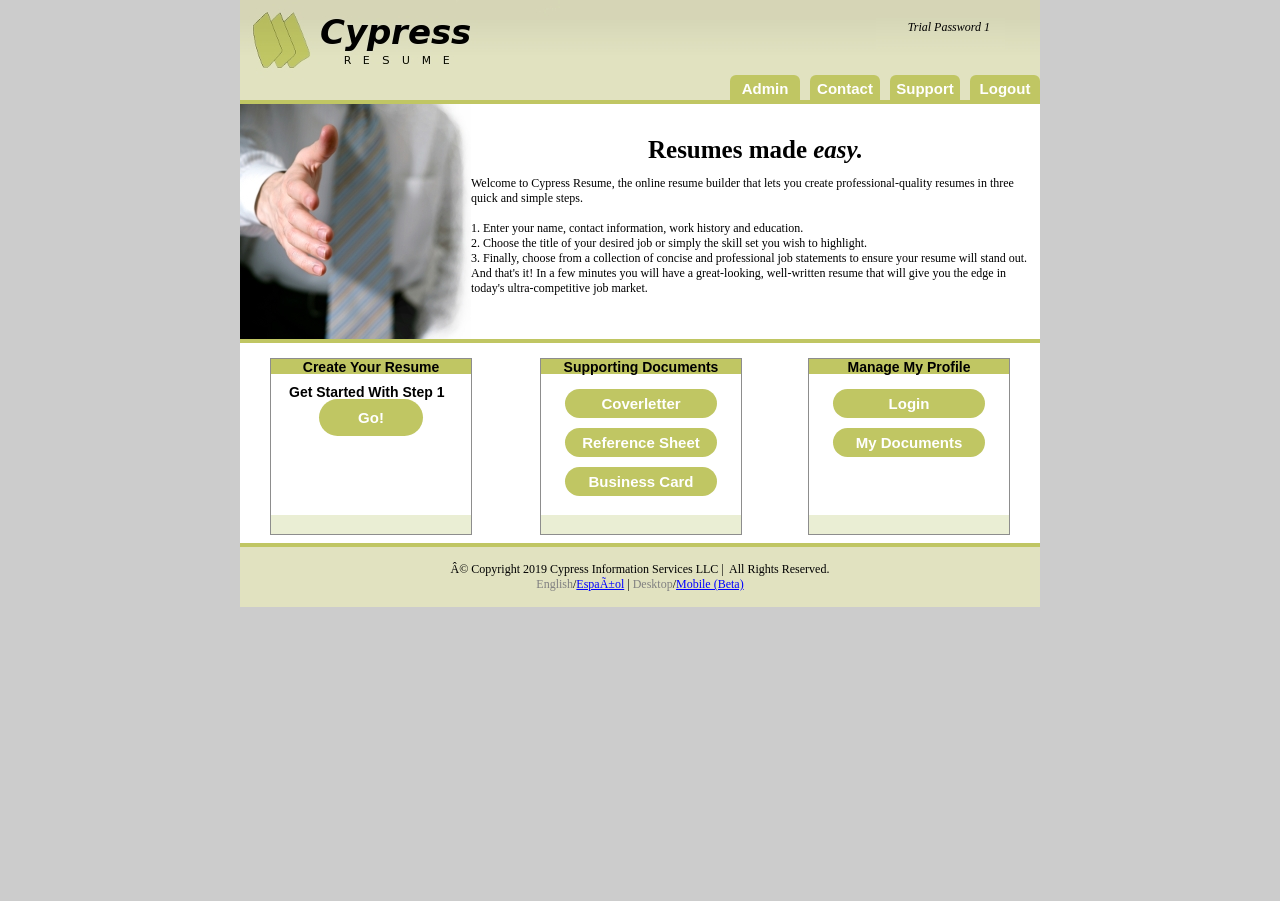
<file: login/Cypress Resume -Trial Password 1.html>
<!DOCTYPE html PUBLIC "-//W3C//DTD HTML 4.01 Transitional//EN" "http://www.w3.org/TR/html4/loose.dtd">
<html><head>
<meta http-equiv="content-type" content="text/html; charset=windows-1252">
	<title>Cypress Resume -Trial Password 1</title>
	<meta http-equiv="X-UA-Compatible" content="IE=8">
	<link rel="shortcut icon" href="https://cypressresume.com/images/favicon.ico">	
	<link href="Cypress%20Resume%20-Trial%20Password%201_files/style.css" rel="stylesheet" type="text/css">	
	<link rel="stylesheet" type="text/css" href="Cypress%20Resume%20-Trial%20Password%201_files/stickytooltip.css">
	<link href="Cypress%20Resume%20-Trial%20Password%201_files/css.css" rel="stylesheet" type="text/css">	

	<script async="" src="Cypress%20Resume%20-Trial%20Password%201_files/analytics.js"></script><script type="text/javascript" src="Cypress%20Resume%20-Trial%20Password%201_files/jquery_002.js"></script>	
	<script type="text/javascript" src="Cypress%20Resume%20-Trial%20Password%201_files/jquery_004.js"></script>		
	<script type="text/javascript" src="Cypress%20Resume%20-Trial%20Password%201_files/animatedcollapse.js"></script>		
	<script type="text/javascript" src="Cypress%20Resume%20-Trial%20Password%201_files/animatedcollapseaddDiv.js"></script>		
	<script type="text/javascript" src="Cypress%20Resume%20-Trial%20Password%201_files/jquery_003.js"></script>		
	<script type="text/javascript" src="Cypress%20Resume%20-Trial%20Password%201_files/jquery.js"></script>		
	<script type="text/javascript" src="Cypress%20Resume%20-Trial%20Password%201_files/jscolor.js"></script>
	<script type="text/javascript" src="Cypress%20Resume%20-Trial%20Password%201_files/stickytooltip.js"></script>

	<script type="text/javascript">
		var prompt_run_once = '';
		
		$( window ).load(function() {
			
			prompt_run_once = localStorage.getItem("prompt_run_once");
			
			if (prompt_run_once == null) {
				
				var elem = document.getElementById("mobile_prompt");
				var theCSSprop = window.getComputedStyle(elem, null).getPropertyValue("display");
				
				if (theCSSprop == 'block') {
					
					$.blockUI({ 
					
						message: '<div style="text-align: center; display:block;justify-content:center; font-size: 1.4em;"><h1 style="font-family: Helvetica, Sans-serif;">It looks like you&#39;re using a mobile device</h1><br><br><a href="javascript:void(0);" onClick="document.forms.select_mode_mobile.submit();"  title="Mobile/touch version" class="document_manager_menu_button" style="width: 35%; font-size: 1.5em;"><span style="position:relative; bottom: 13px;">Use Mobile Website</span></a><br><br><div style=""><a href="javascript:void(0);" onClick="$.unblockUI();" title="Desktop version" class="document_manager_menu_button" style="width: 35%; font-size: 1.5em;"><span style="position:relative; bottom: 13px;">Use Desktop Website</span></a></div><br><br>',
						
						css: { 
							top: '0%',
							left: '0%',
							width: '100%',
							height: '100%',
							border: 'none'
						} 
							
					});  
					
				} 
			}
			
			localStorage.setItem("prompt_run_once", "1");	
								
		});	
	
	
	</script>	

	<script type="text/javascript">	
		$(document).ready(function(){
			setTimeout("MainFormBounceDirector()", 80);
		});		
		$(document).ready(function(){
			setTimeout("DoTheCheck()", 10);
		});
	$(document).ready(function(){
	setTimeout("CoverletterFormDirector()", 60);
	});
	$(document).ready(function(){
	setTimeout("SpecificStatmentCount()", 65);
	});
	$(document).ready(function(){
	setTimeout("MinMaxStatements()", 65);
	});
	$(document).ready(function(){
	setTimeout("MinMaxDivStatements()", 65);
	});
	$(document).ready(function(){
	setTimeout("MinMaxAbilities()", 65);
	});	
	$(document).ready(function(){
	setTimeout("MinMaxTech()", 65);
	});		
	$(document).ready(function(){
	setTimeout("TechStatmentCount()", 70);
	});
	$(document).ready(function(){
	setTimeout("AbilityStatmentCount()", 72);
	});		
	$(document).ready(function(){
	animatedcollapse.hide('hidejobs');
	});		
	$(document).ready(function(){
	animatedcollapse.hide('hidecollege');
	});	
	$(document).ready(function(){
	animatedcollapse.hide('additionalsections');
	});	
																		
	
	     function PleaseWait(Input) {
		  
			if (Input == 1) {
				$.blockUI({ message: '<h1><img src="/images/loading.gif" /> Proceeding to Step 2...</h1>' });
			} else if (Input == 2){
				$.blockUI({ message: '<h1><img src="/images/loading.gif" /> Proceeding to Step 3...</h1>' });
			} else if (Input == 3){
				$.blockUI({ message: '<h1><img src="/images/loading.gif" /> Creating Your Resume...</h1>' });
			} else if (Input == 4){
				$.blockUI({ message: '<h1><img src="/images/loading.gif" /> Creating Your References Sheet...</h1>' });
			} else if (Input == 5){
				$.blockUI({ message: '<h1><img src="/images/loading.gif" /> Searching...</h1>' });
			} else if (Input == 6){
				$.blockUI({ message: '<h1><img src="/images/loading.gif" /> Going Back to Step 1...</h1>' });	
			} else if (Input == 7){
				$.blockUI({ message: '<h1><img src="/images/loading.gif" /> Going Back to Step 2...</h1>' });	
			} else if (Input == 8){
				$.blockUI({ message: '<h1><img src="/images/loading.gif" /> Going Back to Step 3...</h1>' });	
			} else if (Input == 9){
				$.blockUI({ message: '<h1><img src="/images/loading.gif" /> Going to Home Page...</h1>' });
			} else if (Input == 10){
				$.blockUI({ message: '<h1><img src="/images/loading.gif" /> Going to Document Manager...</h1>' });
			} else if (Input == 11){
				$.blockUI({ message: '<h1><img src="/images/loading.gif" /> Clearing Form...</h1>' });
			} else if (Input == 12){
				$.blockUI({ message: '<h1><img src="/images/loading.gif" /> Creating Your Cover Letter...</h1>' });			
			} else {
				$.blockUI({ message: '<h1><img src="/images/loading.gif" /> Loading...</h1>' });
			}

			

			

			
			


        }
		
		function Popup(url) {
			
			newwindow=window.open(url);
			if (window.focus) {newwindow.focus()}
			return false;

		}
	</script>	
</head>	
	
						
		<body style="padding: 0; margin:0px;" align="center" vlink="black" link="black" bgcolor="#cccccc" alink="black">
		
		<!--[if IE 6]>
		<script type="text/javascript">
		alert('Internet Explorer version 6 is not supported, please update your browser. =/');
		</script>
		<![endif]-->

			<div align="center">
			
				<div id="banner" style="background-image: url('banner.jpg'); width: 800px; height:100px; position:relative; margin-top: 0;" align="right">
				

						<div id="institutionname" style="position:relative; right: 50px; top: 20px;"><i><span class="menutext">Trial Password 1</span></i></div>
		
							<style type="text/css">							
								#AdminButton:hover img {box-shadow: 0px -2px 12px #888;}
								#ContactButton:hover img {box-shadow: 0px -2px 12px #888;}
								#AboutButton:hover img {box-shadow: 0px -2px 12px #888;}
								#SupportButton:hover img {box-shadow: 0px -2px 12px #888;}
								#LogoutButton:hover img {box-shadow: 0px -2px 12px #888;}
								
								welcomesection{
									height: 300px;
									width: 100px;
								}
								
								.body_nav_buttons{
									border:none;
									color:#FFFFFF;
									font-size:15px;
									background-color:#c0c663;
									vertical-align: middle;
									border-top-right-radius:6px;
									border-top-left-radius:6px;
									display:block;
									width:70px;
									height: 25px;
									display:inline-block;
									text-align:center;
									font-family: helvetica, sans-serif;
									font-weight:600;
									font:600;
									text-decoration:none;
								}
										
								.body_nav_buttons:hover{
									
									color:white
									text-decoration:none;
									border-top-right-radius:6px;
									border-top-left-radius:6px;
									background-color:#b1c763;
									text-decoration:none;
								}	


								.box_button {
									border:none;
									color:#FFFFFF;
									font-size:15px;
									padding:6px 8px;
									background-color:#c0c663;
									-webkit-border-radius:30px;
									-moz-border-radius:30px;
									-ms-border-radius:30px;
									border-radius:30px;
									max-width:136px;
									width: 100%;
									display:inline-block;
									text-align:center;
									font-family: helvetica, sans-serif;
									font-weight:600;
									font:600;
									text-decoration:none;
									position: relative;
									top: 10px;	

								}

								.box_button:hover {
									border:none;
									color:white
									text-decoration:none;
									-webkit-border-radius:30px;
									-moz-border-radius:30px;
									-ms-border-radius:30px;
									border-radius:30px;
									background-color:#b1c763;
									text-decoration:none;
								}


								.go_button {
									border:none;
									color:#FFFFFF;
									font-size:15px;
									padding:10px 12px;
									background-color:#c0c663;
									-webkit-border-radius:30px;
									-moz-border-radius:30px;
									-ms-border-radius:30px;
									border-radius:30px;
									max-width:186px;
									width: 40%;
									display:inline-block;
									text-align:center;
									font-family: helvetica, sans-serif;
									font-weight:600;
									font:600;
									text-decoration:none;
									position: relative;
									top: 10px;
									
								}

								.go_button:hover {
									border:none;
									color:white
									text-decoration:none;
									-webkit-border-radius:30px;
									-moz-border-radius:30px;
									-ms-border-radius:30px;
									border-radius:30px;
									background-color:#b1c763;
									text-decoration:none;
								}

								.static_menu_button {
									
									border:none;
									color:#FFFFFF;
									font-size:15px;
									padding:10px 12px;
									background-color:#c0c663;
									-webkit-border-radius:30px;
									-moz-border-radius:30px;
									-ms-border-radius:30px;
									border-radius:30px;
									max-width:186px;
									width: 65%;
									display:inline-block;
									text-align:center;
									font-family: helvetica, sans-serif;
									font-weight:600;
									font:600;
									text-decoration:none;
									position: relative;
									height: 2%;
									margin-top: 1%;
									vertical-align: middle;
									
								}

								.static_menu_button:hover {
									border:none;
									color:white
									text-decoration:none;
									-webkit-border-radius:30px;
									-moz-border-radius:30px;
									-ms-border-radius:30px;
									border-radius:30px;
									background-color:#b1c763;
									text-decoration:none;
								}

								
								.document_manager_menu_button {
									border:none;
									color:#FFFFFF;
									font-size:15px;
									padding:10px 12px;
									background-color:#c0c663;
									-webkit-border-radius:20px;
									-moz-border-radius:20px;
									-ms-border-radius:20px;
									border-radius:20px;
									display:inline-block;
									text-align:center;
									font-family: helvetica, sans-serif;
									font-weight:600;
									font:600;
									text-decoration:none;
									position: relative;
									height: 1px;
									
								}

								.document_manager_menu_button:hover {
									border:none;
									color:white
									text-decoration:none;
									-webkit-border-radius:30px;
									-moz-border-radius:30px;
									-ms-border-radius:30px;
									border-radius:30px;
									background-color:#b1c763;
									text-decoration:none;
								}	
								
								
					





	
							</style>	
							
							
							
							<a href="https://cypressresume.com/admin/" onclick="popup = window.open('admin/', 'NavBarPopupPage1', 'height=700,width=820,scrollbars=yes,resizable=yes'); return false" target="_blank" style="position: absolute; bottom: 0px; right:240px;">
								<span class="body_nav_buttons"><span style="position:relative; top: 5px;">Admin</span></span>
							</a>
							<a href="https://cypressresume.com/contact/" onclick="popup = window.open('contact/', 'NavBarPopupPage2', 'height=550,width=810,scrollbars=yes,resizable=yes'); return false" target="_blank" style="position: absolute; bottom: 0px; right:160px;">	
								<span class="body_nav_buttons"><span style="position:relative; top: 5px;">Contact</span></span>
							</a>
							<a href="https://cypressresume.com/support/" onclick="popup = window.open('support/', 'NavBarPopupPage4', 'height=550,width=810,scrollbars=yes,resizable=yes'); return false" target="_blank" style="position: absolute; bottom: 0px; right:80px;">	
								<span class="body_nav_buttons"><span style="position:relative; top: 5px;">Support</span></span>
							</a>
							<a href="https://cypressresume.com/index.php?logout=1" title="Click here to logout" style="position: absolute; bottom: 0px; right:0px;">		
								<span class="body_nav_buttons"><span style="position:relative; top: 5px;">Logout</span></span>
							</a>	
				
				</div>

				<form name="logout" id="logout" action="../index.php" method="post"><input type="hidden" name="logoutyes" id="logoutyes" value="1"></form>
									<form id="breadcrumbsstartover" name="breadcrumbsstartover" action="../index.php" method="post">
										<input type="hidden" name="startover" value="1">										
									</form>
									<form id="breadcrumbsstyle" name="breadcrumbsstyle" action="../index.php" method="post">
										<input type="hidden" name="breadcrumbsstyle" value="1">										
									</form>									
									<form id="breadcrumbsstep0" name="breadcrumbsstep0" action="../index.php" method="post">
										<input type="hidden" name="startover" value="1">										
									</form>
									<form id="breadcrumbsstep1" name="breadcrumbsstep1" action="../index.php" method="post">
										<input type="hidden" name="step1" value="1">
									</form>
									<form id="breadcrumbsstep2" name="breadcrumbsstep2" action="../index.php" method="post">
										<input type="hidden" name="step2" value="1">
									</form>
									<form id="breadcrumbsedit" name="breadcrumbsedit" action="../index.php" method="post">
										<input type="hidden" name="breadcrumbsedit" value="1">										
									</form>
									<form id="GoToDocManager" name="GoToDocManager" action="../index.php" method="post">
										<input type="hidden" name="GoToDocManager" value="1">										
									</form>



				<div id="welcome1">
					
					<style type="text/css">
					
						#mobile_prompt {
							display: block;
						}							
							
						@media only screen and (pointer: fine) and (hover: hover) {	

							#mobile_prompt {
								display: none;
							}							
						
						}													
													
					</style>
					

					
					<table cellspacing="0" cellpadding="0">
						<tbody><tr>
							<td>
								<img src="Cypress%20Resume%20-Trial%20Password%201_files/guy.jpg" style="vertical-align:bottom">
							</td>

							<td bgcolor="white" align="left">
								
								<div align="center">
									<span style="font-weight:bold; font-size:25px; font : mekanik let;">
										Resumes made <i>easy.</i>
									</span>
									<br>
								</div>
								
								<a title="It's easy!">
									<p class="menutext">Welcome to Cypress Resume,
									the online resume builder that lets you create professional-quality resumes
									in three quick and simple steps.<br><br>

									1. Enter your name, contact information, work history and education.<br> 
									2. Choose the title of your desired job or simply the skill set you wish to highlight.<br>
									3. Finally, choose from a collection of concise and
									professional job statements to ensure your resume will stand out. And that's it!
									In a few minutes you will have a great-looking, well-written resume that
									will give you the edge in today's ultra-competitive job market.</p>
								</a>
							
							</td>
							
						</tr>
					</tbody></table>

				</div>

				<div class="main">
					

					
					<div id="welcome_container" style="position:relative; height: 200px;" align="center">
						
 
						
						<div id="mobile_prompt"></div>
						

								<div class="welcomesection" style="position:absolute; left: 30px; top:15px; height: 175px;">
									<div style="height:15px; width:100%; background-color:#c0c663; font-weight:bold; font-size:14px; font-family: helvetica, arial, sans-serif;"><b>Create Your Resume</b></div>

							
												
													<span style="font-weight:bold; font-size:14px; font-family: helvetica, arial, sans-serif; position:absolute; top:25px; left:18px;">
														<a title="Click go to start creating your resume">
														Get Started With Step 1
														</a>
													</span>
												

												
												<form name="startresume" id="startresume" action="index.php" method="post">
													<input type="hidden" name="startresume" value="startresume">
												</form>
												<br>
												<span>	
								<a href="javascript:void(0);" onclick="document.forms.startresume.submit(); PleaseWait(14); " class="go_button" title="Click here to start your resume!">
									Go!
								</a>
					  </span>												
												
												
									<div style="height:19px; width:100%; background-color:#eaeed4; position:absolute; bottom:0px; left:0px;"></div>
								</div>

								





								

								<div class="welcomesection" style="position:absolute; left: 300px; top:15px; height: 175px;">
									<div style="height:15px; width:100%; background-color:#c0c663; font-weight:bold; font-size:14px; font-family: helvetica, arial, sans-serif;"><b>Supporting Documents</b></div>
													
												
													
													<span style="position:relative; top: 5px;">																							
									<a href="javascript:void(0);" title="Click here to start your cover letter!" onclick="document.forms.startcoverletter.submit(); PleaseWait(14);" class="box_button">Coverletter</a>
							   </span>	
													
												
													<span style="position:relative; top: 15px;">	
									<a href="javascript:void(0);" onclick="document.forms.startreferences.submit(); PleaseWait(14);" title="Click here to start your reference sheet!" class="box_button">Reference Sheet</a>
							  </span>
							  
													<span style="position:relative; top: 25px;">	
									<a href="businesscard.html" onclick="document.forms.startreferences.submit(); PleaseWait(14);" title="Click here to start your reference sheet!" class="box_button">Business Card</a>
							  </span>
													
													<form action="index.php" method="post" name="startcoverletter" id="startcoverletter"><input type="hidden" name="startcoverletter" id="startcoverletter" value="1"></form>
													<form action="index.php" method="post" name="startreferences" id="startreferences"><input type="hidden" name="startreferences" id="startreferences" value="1"></form>
													<form action="index.php" method="post" name="businesscard" id="businesscard"><input type="hidden" name="businesscard" id="businesscard" value="1"></form>
												
												
									<div style="height:19px; width:100%; background-color:#eaeed4; position:absolute; bottom:0px; left:0px;"></div>
								</div>

								

								<div class="welcomesection" style="position:absolute; right: 30px; top:15px; height: 175px;">
									<div style="height:15px; width:100%; background-color:#c0c663; font-weight:bold; font-size:14px; font-family: helvetica, arial, sans-serif;"><b>Manage My Profile</b></div>

											<form name="gotoprofilecreationandlogin" id="gotoprofilecreationandlogin" action="index.php" method="post">
												<input type="hidden" name="gotoprofilecreationandlogin" id="gotoprofilecreationandlogin" value="1">
												<input type="hidden" name="welcome" id="welcome" value="1">
											</form>

												
												<span style="position:relative; top: 5px;">	
							<a href="javascript:void(0);" title="Click here to log in!" onclick="document.forms.gotoprofilecreationandlogin.submit(); PleaseWait(14);" class="box_button">Login</a>
						 </span>
											
											<span style="position:relative; top: 15px;">	
										<a href="javascript:void(0);" title="Click here to view your documents!" onclick="alert('Create a document or login to your profile first!')" class="box_button">My Documents</a>											
									 </span>
												
											


								<div style="height:19px; width:100%; background-color:#eaeed4; position:absolute; bottom:0px; left:0px;"></div>
							</div>

								



						
					</div>

					
				</div>

					<div id="footer">
						<br>
						<div style="" align="center">
						

							
						
							<span>© Copyright 2019 Cypress Information Services LLC&nbsp;|&nbsp; All Rights Reserved.</span><br>
								<span>
									<a style="color:grey;">English</a>/<a href="javascript:void(0);" onclick="document.forms.langselectspanish.submit();" style="color:blue; text-decoration:underline;">Español</a>
								</span>
								<span style="font-weight:heavy;">|</span>
								<span>
									<a style="color:grey;">Desktop</a>/<a href="javascript:void(0);" onclick="document.forms.select_mode_mobile.submit();" style="color:blue; text-decoration:underline;">Mobile (Beta)</a>
								</span>	
							<form name="langselectspanish" action="../index.php" method="post"><input type="hidden" name="lang" id="lang" value="spanish"></form>
							<form name="langselectenglish" action="../index.php" method="post"><input type="hidden" name="lang" id="lang" value="english"></form>							
							<form name="select_mode_mobile" action="../index.php" method="post"><input type="hidden" name="mode" id="mode" value="mobile"></form>							
							<form name="select_mode_desktop" action="../index.php" method="post"><input type="hidden" name="mode" id="mode" value="desktop"></form>							
					
						</div>
						<br>	
					</div>	
				<!--close div align center-->	
				</div>
				<script>
				  (function(i,s,o,g,r,a,m){i['GoogleAnalyticsObject']=r;i[r]=i[r]||function(){
				  (i[r].q=i[r].q||[]).push(arguments)},i[r].l=1*new Date();a=s.createElement(o),
				  m=s.getElementsByTagName(o)[0];a.async=1;a.src=g;m.parentNode.insertBefore(a,m)
				  })(window,document,'script','https://www.google-analytics.com/analytics.js','ga');

				  ga('create', 'UA-77934802-1', 'auto');
				  ga('send', 'pageview');

				</script>			
				
				
	






















	</body></html>
</file>
